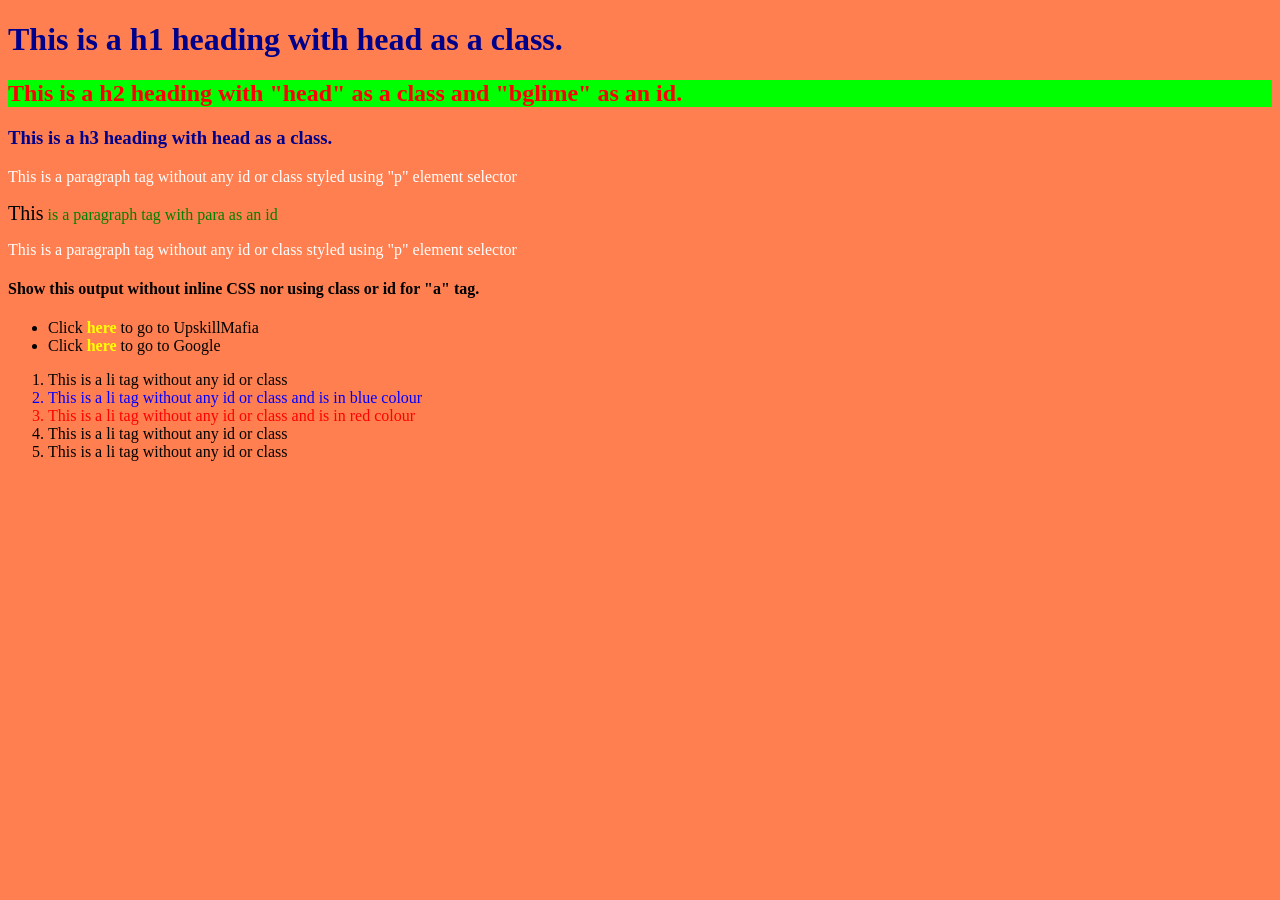
<file: TASK3/index.html>
<!DOCTYPE html>
<html lang="en">
<head>
    <meta charset="UTF-8">
    <title>Task</title>
    <link rel="stylesheet" href="style.css">
</head>
<body>

    <h1 class="head">This is a h1 heading with head as a class.</h1>

    <h2 class="head" id="bglime">
        This is a h2 heading with "head" as a class and "bglime" as an id.
    </h2>

    <h3 class="head">This is a h3 heading with head as a class.</h3>

    <p>This is a paragraph tag without any id or class styled using "p" element selector</p>

    <p id="para">
        <span class="first-word">This</span> is a paragraph tag with para as an id
    </p>

    <p>This is a paragraph tag without any id or class styled using "p" element selector</p>

    <h4>Show this output without inline CSS nor using class or id for "a" tag.</h4>

    <ul>
        <li>Click <a href="#">here</a> to go to UpskillMafia</li>
        <li>Click <a href="#">here</a> to go to Google</li>
    </ul>

    <ol>
        <li>This is a li tag without any id or class</li>
        <li>This is a li tag without any id or class and is in blue colour</li>
        <li>This is a li tag without any id or class and is in red colour</li>
        <li>This is a li tag without any id or class</li>
        <li>This is a li tag without any id or class</li>
    </ol>

</body>
</html>
</file>
<file: TASK3/style.css>
body {
    background-color: coral;
}

.head {
    color: darkblue;
}

#bglime {
    background-color: lime;
}

h2.head {
    color: red;
}

p {
    color: white;
}

#para {
    color: green;
}

.first-word {
    color: black;
    font-size: 20px;
}

a {
    color: yellow;
    text-decoration: none;
    font-weight: bold;
}

ol li:nth-child(2) {
    color: blue;
}

ol li:nth-child(3) {
    color: red;
}
</file>
